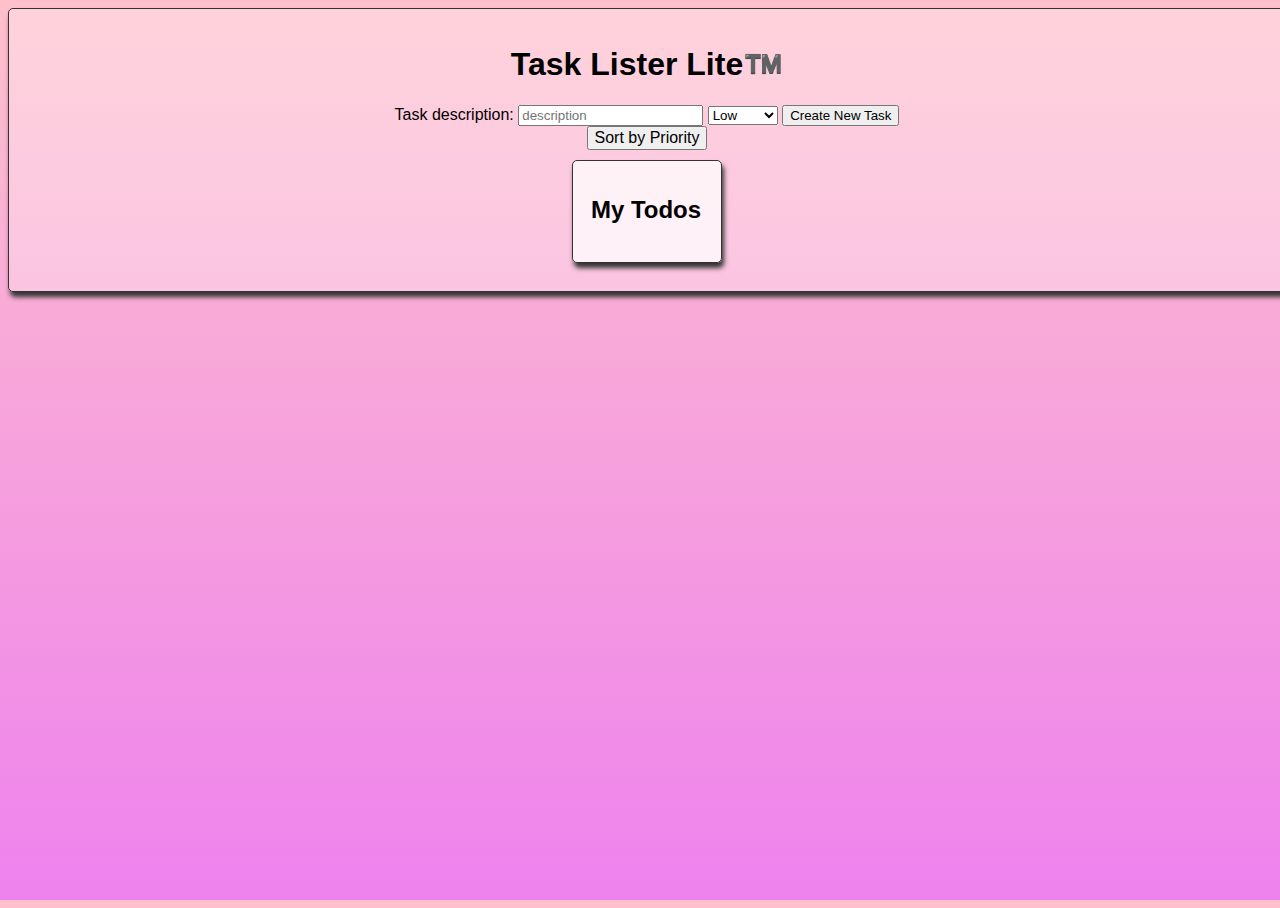
<file: index.html>
<!DOCTYPE HTML>
<html lang="en">
<head>
  <meta charset="UTF-8">
  <title>Flatiron Task Lister</title>
  <link rel="stylesheet" href="./style.css">

  <!-- Comment in whichever solve you want to look at! -->
  <script defer src="./src/closure.js"></script>
  <!-- <script defer src="./src/eventDelegation.js"></script> -->
  <!-- <script defer src="./src/advanced-object-pattern.js"></script> -->
</head>
<body>
  <div id="main-content">
    <h1>Task Lister Lite™️</h1>

    <form id="create-task-form" action="#" method="post">
      <label for="new-task-description">Task description:</label>
      <input type="text" id="new-task-description" name="new-task-description" placeholder="description">
      <select name="priority" id="new-task-priority">
        <option value="green">Low</option>
        <option value="yellow">Medium</option>
        <option value="red">High</option>
      </select>
      <input type="submit" value="Create New Task">
    </form>
    <button id="sort">Sort by Priority</button>
    <div id="list">
      <h2>My Todos</h2>
      <ul id="tasks">
      </ul>
    </div>

  </div>

</body>
</html>
</file>
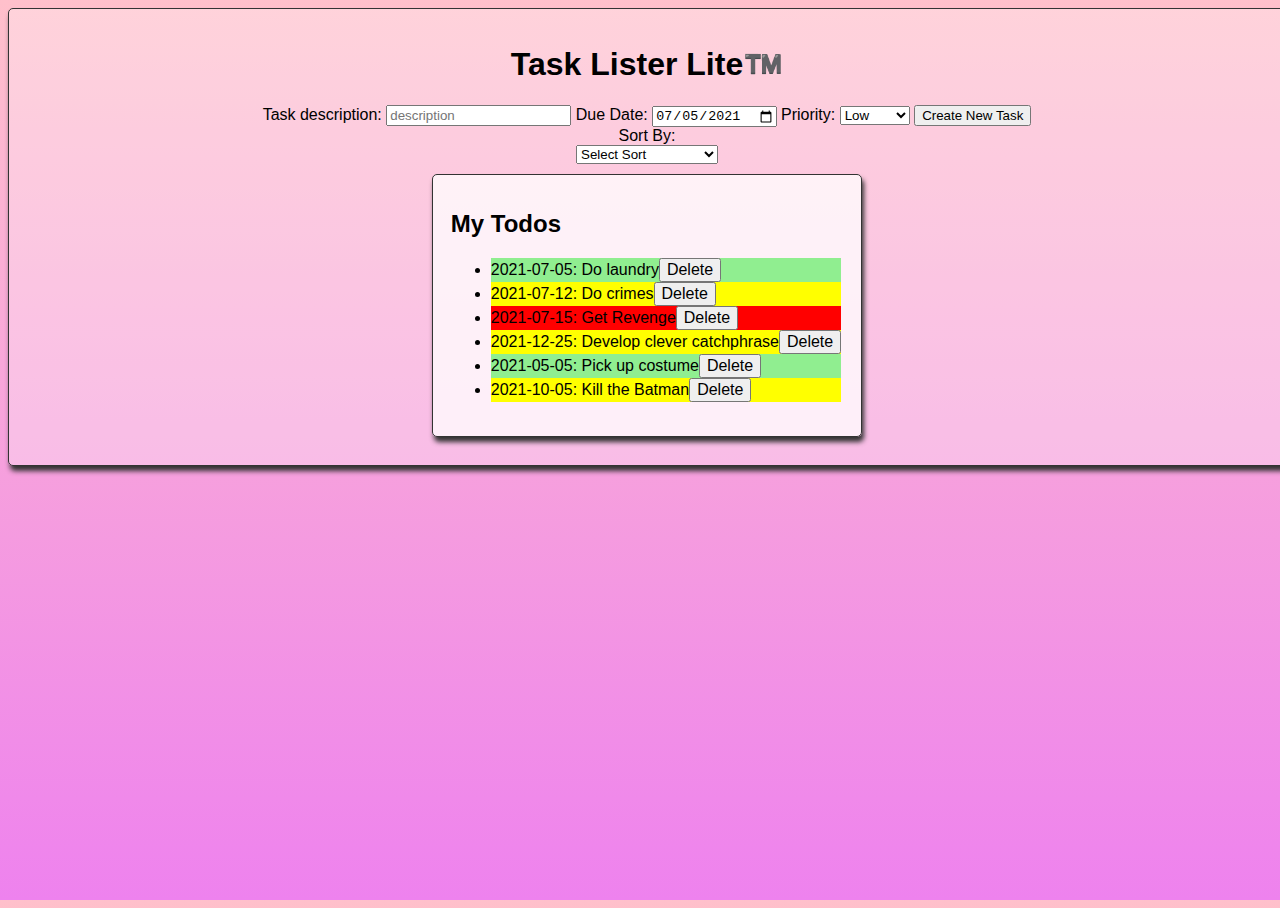
<file: oo-index.html>
<!DOCTYPE HTML>
<html lang="en">
<head>
  <meta charset="UTF-8">
  <title>Flatiron Task Lister</title>
  <link rel="stylesheet" href="./style.css">

  <!-- Class Oriented approach-->
  <script defer src="./OO-Version/index.js"></script>
  <script src="./OO-Version/Task.js"></script>

</head>
<body>
  <div id="main-content">
    <h1>Task Lister Lite™️</h1>

    <form id="create-task-form" action="#" method="post">
      <label for="new-task-description">Task description:</label>
      <input type="text" id="new-task-description" name="new-task-description" placeholder="description">
      <label for="date">Due Date:</label>
      <input type="date" name="date" id="date" min="2021-01-01" value="2021-07-05">
      <label for="new-task-priority">Priority:</label>
      <select name="priority" id="new-task-priority">
        <option value="green">Low</option>
        <option value="yellow">Medium</option>
        <option value="red">High</option>
      </select>
      <input type="submit" value="Create New Task">
    </form>
    <label for="sort">Sort By:</label>
    <select name="sort" id="sort">
      <option value="" disabled selected>Select Sort</option>
      <option value="lowest">Priority: Low to High</option>
      <option value="highest">Priority: High to Low</option>
      <option value="alphabetical">Alphabetical</option>
      <option value="earliest">Earliest to Latest</option>
      <option value="latest">Latest to Earliest</option>
    </select>
    <div id="list">
      <h2>My Todos</h2>
      <ul id="tasks">
      </ul>
    </div>

  </div>

</body>
</html>
</file>
<file: style.css>
html {
  height: 100%;
  width: 100%;
  font-family: "Titillium Web", sans-serif;
}

body {
  min-height: 100%;
  min-width: 100%;
  background: linear-gradient(pink, violet);
}

button {
  font-size: 1em;
}

#main-content {
  position: relative;
  display: flex;
  justify-content: center;
  align-items: center;
  flex-direction: column;
  border: 1px solid #333;
  background: rgba(255, 255, 255, 0.3);
  padding: 15px 20px 18px 18px;
  border-radius: 5px;
  box-shadow: 2px 5px 5px #333;
}

#list {
  margin: 10px;
  border: 1px solid #333;
  background: rgba(255, 255, 255, 0.75);
  padding: 15px 20px 18px 18px;
  border-radius: 5px;
  box-shadow: 2px 5px 5px #333;
}

.green {
  background-color: lightgreen
}

.yellow {
  background-color: yellow
}

.red {
  background-color: red
}
</file>
